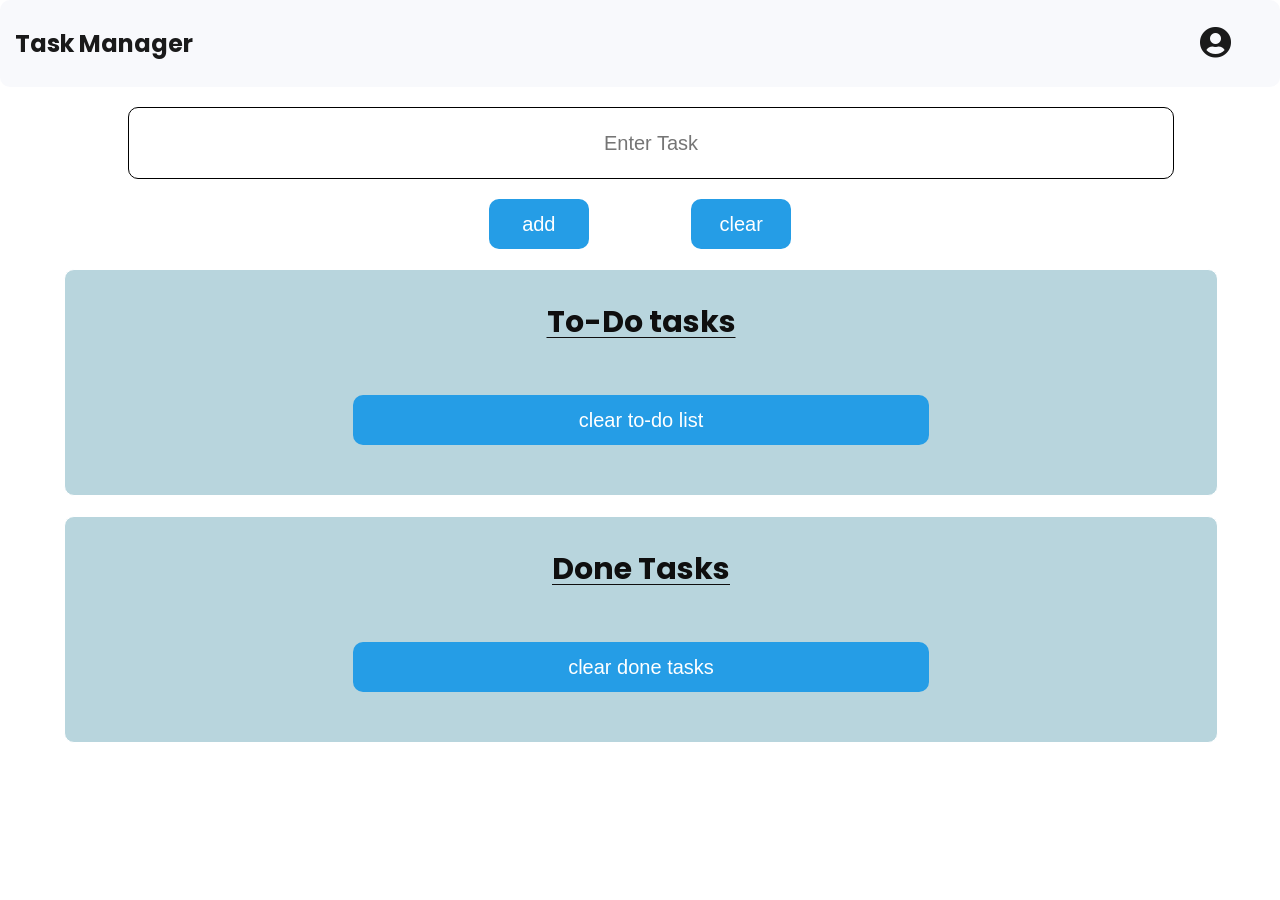
<file: index.html>
<!DOCTYPE html>
<html lang="en">
<head>
  <meta charset="UTF-8">
  <meta http-equiv="X-UA-Compatible" content="IE=edge">
  <meta name="viewport" content="width=device-width, initial-scale=1.0">
  <title>Task Manager</title>
  <link rel="stylesheet" href="style.css">
  <link rel="stylesheet" href="https://cdnjs.cloudflare.com/ajax/libs/font-awesome/5.15.3/css/all.min.css">
</head>
<body>
  <section id="navbar">
    <a id="logo" href="index.html"><h1>Task Manager</h1><i></a>
  
    <div id="nav">
      <ul>
        <li class="account-dropdown">
          <a href="#"><i class="fas fa-user-circle fa-2x"></i></a>
          <div class="dropdown-content">
            <a href="task.html">History</a>
            <a href="#">Logout</a>
          </div>
        </li>
      </ul>
    </div>
  </section>      

  <section>
    <div>
      <input type="text" id="task" placeholder="Enter Task">
      <ul id="suggestionList" class="hidden"></ul>
    </div>

    <div id="btns">
      <button id="add">add</button>
      <button id="clear">clear</button>
    </div>

    <div id="dotasks">
      <h3>To-Do tasks</h3>
      <ul id="taskList" class="hidden"></ul>
      <button id="cleartodo">clear to-do list</button>
    </div>

    <div id="donetasks">
      <h3>Done Tasks</h3>
      <ul id="doneList" class="hidden"></ul>
      <button id="cleardone">clear done tasks</button>
    </div>

    <div id="reminderContainer"></div>
    <ul id="reminderList"></ul>
  </section>

  <script src="script.js"></script>
</body>
</html>
</file>
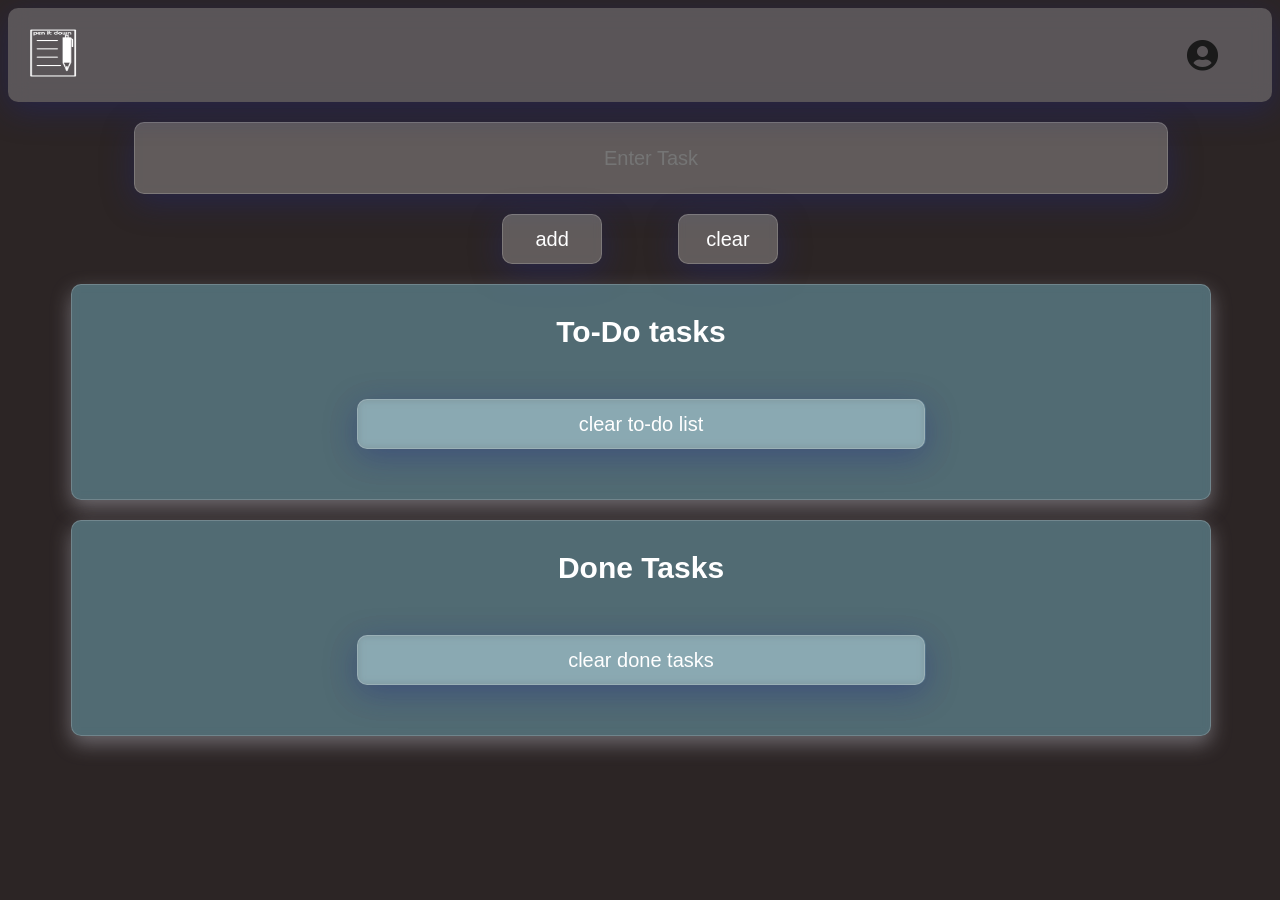
<file: task.html>
<!DOCTYPE html>
<html lang="en">
<head>
  <meta charset="UTF-8">
  <meta http-equiv="X-UA-Compatible" content="IE=edge">
  <meta name="viewport" content="width=device-width, initial-scale=1.0">
  <title>Task Manager</title>
  <link rel="stylesheet" href="task.css">
  <link rel="stylesheet" href="https://cdnjs.cloudflare.com/ajax/libs/font-awesome/5.15.3/css/all.min.css">
</head>
<body>
  <section id="navbar">
    <a id="logo" href="#"><img src="./LogoMakr-01nQdo.png" class="logo"></a>
  
    <div id="nav">
      <ul>
        <li class="account-dropdown">
          <a href="#"><i class="fas fa-user-circle fa-2x"></i></a>
          <div class="dropdown-content">
            <a href="task.html">History</a>
            <a href="#">Logout</a>
          </div>
        </li>
      </ul>
    </div>
  </section>      

  <section>
    <div>
      <input type="text" id="task" placeholder="Enter Task">
      <ul id="suggestionList" class="hidden"></ul>
    </div>

    <div id="btns">
      <button id="add">add</button>
      <button id="clear">clear</button>
    </div>

    <div id="dotasks">
      <h3>To-Do tasks</h3>
      <ul id="taskList" class="hidden"></ul>
      <button id="cleartodo">clear to-do list</button>
    </div>

    <div id="donetasks">
      <h3>Done Tasks</h3>
      <ul id="doneList" class="hidden"></ul>
      <button id="cleardone">clear done tasks</button>
    </div>

    <div id="reminderContainer"></div>
    <ul id="reminderList"></ul>
  </section>

  <script src="task.js"></script>
</body>
</html>
</file>
<file: style.css>
/* Import Fonts */
@import url('https://fonts.googleapis.com/css2?family=Poppins');

/* Base Styles */
body {
    font-family: 'Poppins', sans-serif;
    background-color: #fff;
    justify-content: center;
    margin: 0;
}

h3 {
    color: #0f0f0f;
    text-align: center;
    font-size: 30px;
    font-style: normal; /* Ensure the h3 isn't italic */
    margin-top: 20px;
    text-decoration: underline;
    text-decoration-thickness: 1px;
    text-underline-offset: 5px;
}

/* Navbar Styles */
#navbar {
    display: flex;
    align-items: center;
    justify-content: space-between;
    padding: 5px 15px;
    position: sticky;
    top: 0;
    background: rgba(227, 230, 243, 0.25);
    backdrop-filter: blur(10px);
    border-radius: 10px;
    z-index: 1000;
}

#navbar ul {
    list-style: none;
    display: flex;
    align-items: center;
}

#navbar ul li {
    margin: 0 10px;
}

#navbar ul li a, #logo {
    text-decoration: none;
    font-size: 16px;
    font-weight: 600;
    color: #1a1a1a;
    transition: 0.3s ease;
}

/* Account Dropdown */
.account-dropdown {
    position: relative;
}

.account-dropdown .dropdown-content {
    display: none;
    position: absolute;
    background-color: #f9f9f9;
    min-width: 100px;
    z-index: 1;
    background: rgba(255, 255, 255, 0.25);
    backdrop-filter: blur(4px);
    border-radius: 10px;
    border: 1px solid rgba(255, 255, 255, 0.18);
}

.account-dropdown:hover .dropdown-content {
    display: block;
}

.account-dropdown a {
    color: black;
    padding: 5px;
    margin-left: 10px;
    text-decoration: none;
    display: block;
    min-width: 50px;
}

.account-dropdown a:hover {
  cursor: pointer;
  background-color: #259de6; 
  color: #fff; 
  box-shadow: 0 4px 8px rgba(0, 0, 0, 0.1); 
  border-radius: 5px; 
  transform: translateY(-2px);
  transition: background-color 0.3s ease, box-shadow 0.3s ease, transform 0.2s ease; 
}

/* Task Input */
#btns, #task {
    width: 80%;
    margin: 20px 10%;
    display: flex;
    justify-content: center;
}

#task {
    height: 50px;
    text-align: center;
    font-size: 20px;
    color: black;
    border: 1px solid black;
    border-radius: 10px;
    outline: none;
    padding: 10px;
}

button {
    width: 100px;
    height: 50px;
    border-radius: 10px;
    color: white;
    padding: 10px;
    margin: 0 5%;
    cursor: pointer;
    font-size: 20px;
    border: none;
    background-color: #259de6;
}

/* Miscellaneous Styles */
.error {
    color: red;
    font-weight: bold;
    margin-bottom: 10px;
}

.hidden {
    display: none;
}

/* Suggestion List */
#suggestionList {
    list-style: none;
    width: 84%;
    padding: 5px 0 5px 2px;
    color: #070707;
    margin: 10px 10%;
    background-color: #fcf9f9;
    border: 1px solid rgba(8, 8, 8, 0.18);
    border-radius: 10px;
}

#suggestionList li {
    padding: 5px;
    margin-left: 5px;
}

#suggestionList li:hover {
    cursor: pointer;
    border-radius: 5px;
    background-color: #dbdad8;
    transition: background-color 0.3s ease, box-shadow 0.3s ease, transform 0.2s ease; 
}

/* Task Lists */
#dotasks ul, #donetasks ul {
    list-style-type: none;
    color: #2c2a2a;
    text-align: start;
    padding: 0;
    margin: 20px 10%;
    width: 80%;
}

li {
    margin: 10px;
    font-size: 20px;
}

li input[type="checkbox"] {
    align-self: flex-start;
    margin-right: 10px;
    width: 15px;
    height: 15px;
    cursor: pointer;
}

#dotasks, #donetasks {
    border: 1px solid white;
    border-radius: 10px;
    width: 90%;
    margin: 20px 5%;
    padding: 10px 0 30px 0;
    background: rgba(117, 174, 189, 0.514);
    backdrop-filter: blur(4px);
}

/* Clear Buttons */
#cleartodo, #cleardone {
    width: 50%;
    margin: 20px 25%;
}

@media only screen and (min-width: 1920px) and (max-width: 3072px) {
  body {
      margin-left: 20%;
      margin-right: 20%;
  }
}
</file>
<file: task.css>
/* Navbar */
#navbar {
    display: flex;
    align-items: center;
    justify-content: space-between;
    padding: 10px 20px;
    position: sticky;
    top: 0;
    bottom: 0;
    background: rgba(227, 230, 243, 0.25);
    box-shadow: 0 8px 32px 0 rgba(31, 38, 135, 0.37);
    backdrop-filter: blur(10px);
    -webkit-backdrop-filter: blur(10px);
    border-radius: 10px;
    z-index: 1000;
  }
  
  #navbar ul {
    list-style: none;
    display: flex;
    align-items: center;
  }
  
  #navbar ul li {
    margin: 0 10px;
  }
  
  #navbar ul li a {
    text-decoration: none;
    font-size: 16px;
    font-weight: 600;
    color: #1a1a1a;
    transition: 0.3s ease;
  }
  
  img.logo {
    width: 50px;
    height: 50px;
  }
  
  /* Account Dropdown */
  .account-dropdown {
    position: relative;
  }
  
  .account-dropdown .dropdown-content {
    display: none;
    position: absolute;
    background-color: #f9f9f9;
    min-width: 100px;
    z-index: 1;
    background: rgba(255, 255, 255, 0.25);
    box-shadow: 0 8px 32px 0 rgba(31, 38, 135, 0.37);
    backdrop-filter: blur(4px);
    -webkit-backdrop-filter: blur(4px);
    border-radius: 10px;
    border: 1px solid rgba(255, 255, 255, 0.18);
  }
  
  .account-dropdown:hover .dropdown-content {
    display: block;
  }
  
  .account-dropdown a {
    color: black;
    padding: 5px;
    margin-left: 10px;
    text-decoration: none;
    display: block;
    min-width: 50px;
    font-family: sans-serif;
  }
  
  .account-dropdown a:hover {
    cursor: pointer;
    border-radius: 10px;
    padding: 5px 3px;
    margin: 5px;
    background-color: rgb(175, 172, 165);
  }
  
  /* Body */
  body {
    background-color: rgb(44, 37, 37);
    justify-content: center;
  }
  
  #btns {
    width: 60%;
    margin: 20px 30% 0 20%;
    display: flex;
    justify-content: center;
    margin-top: 20px;
  }
  
  #task {
    height: 50px;
    width: 80%;
    padding: 10px;
    margin: 20px 10% 0 10%;
    text-align: center;
    font-size: 20px;
    color: white;
    border: 0;
    outline: 0;
    background: rgba(255, 255, 255, 0.25);
    box-shadow: 0 8px 32px 0 rgba(31, 38, 135, 0.37);
    backdrop-filter: blur(4px);
    -webkit-backdrop-filter: blur(4px);
    border-radius: 10px;
    border: 1px solid rgba(255, 255, 255, 0.18);
  }
  
  button {
    width: 100px;
    height: 50px;
    border-radius: 10px;
    color: white;
    padding: 10px;
    margin: 0 5%;
    cursor: pointer;
    justify-content: center;
    font-size: 20px;
    background: rgba(255, 255, 255, 0.25);
    box-shadow: 0 8px 32px 0 rgba(31, 38, 135, 0.37);
    backdrop-filter: blur(4px);
    -webkit-backdrop-filter: blur(4px);
    border-radius: 10px;
    border: 1px solid rgba(255, 255, 255, 0.18);
  }
  
  .error {
    color: red;
    font-weight: bold;
    margin-bottom: 10px;
  }
  
  h3 {
    color: white;
    text-align: center;
    font-size: 30px;
    font-family: sans-serif;
    margin-top: 20px;
  }
  
  .hidden {
    display: none;
  }
  
  #suggestionList {
    list-style: none;
    width: 50%;
    padding-bottom: 10px;
    padding-top: 10px;
    color: rgb(255, 255, 255);
    margin: 10px 25% 0 25%;
    background-color: rgb(44, 37, 37);
    box-shadow: 0 8px 32px 0 rgba(31, 38, 135, 0.37);
    backdrop-filter: blur(4px);
    -webkit-backdrop-filter: blur(4px);
    border-radius: 10px;
    border: 1px solid rgba(255, 255, 255, 0.18);
  }
  
  #suggestionList li {
    padding: 5px;
    margin: 0px 10px 0px 5px;
  }
  
  #suggestionList li:hover {
    cursor: pointer;
    border-radius: 10px;
    background-color: rgb(54, 53, 51);
  }
  
  /* Task Lists */
  #dotasks ul,
  #donetasks ul {
    list-style-type: none;
    color: white;
    text-align: start;
    padding: 0;
    margin: 30px 0 50px 0;
    width: 80%;
    margin: 20px 10% 0 10%;
    font-family: sans-serif;
    background: rgba(146, 50, 50, 0.25);
    box-shadow: 0 8px 20px 0 rgba(31, 38, 135, 0.37);
    backdrop-filter: blur(4px);
    -webkit-backdrop-filter: blur(4px);
    border-radius: 10px;
    border: 1px solid rgba(255, 255, 255, 0.18);
  }
  
  li {
    margin: 10px;
    font-size: 20px;
  }
  
  li input[type="checkbox"] {
    align-self: flex-start;
    margin-right: 10px;
    width: 15px;
    height: 15px;
    cursor: pointer;
  }
  
  /* Task Lists - dotasks and donetasks */
  #dotasks,
  #donetasks {
    border: 1px solid white;
    border-radius: 10px;
    width: 90%;
    margin: 20px 5% 0 5%;
    padding: 10px 0 30px 0;
    background: rgba(117, 174, 189, 0.514);
    box-shadow: 0 8px 20px 0 rgba(219, 220, 233, 0.37);
    backdrop-filter: blur(4px);
    -webkit-backdrop-filter: blur(4px);
    border-radius: 10px;
    border: 1px solid rgba(255, 255, 255, 0.18);
  }
  
  /* Clear Buttons */
  #cleartodo,
  #cleardone {
    width: 50%;
    margin: 20px 25% 20px 25%;
  }
</file>
